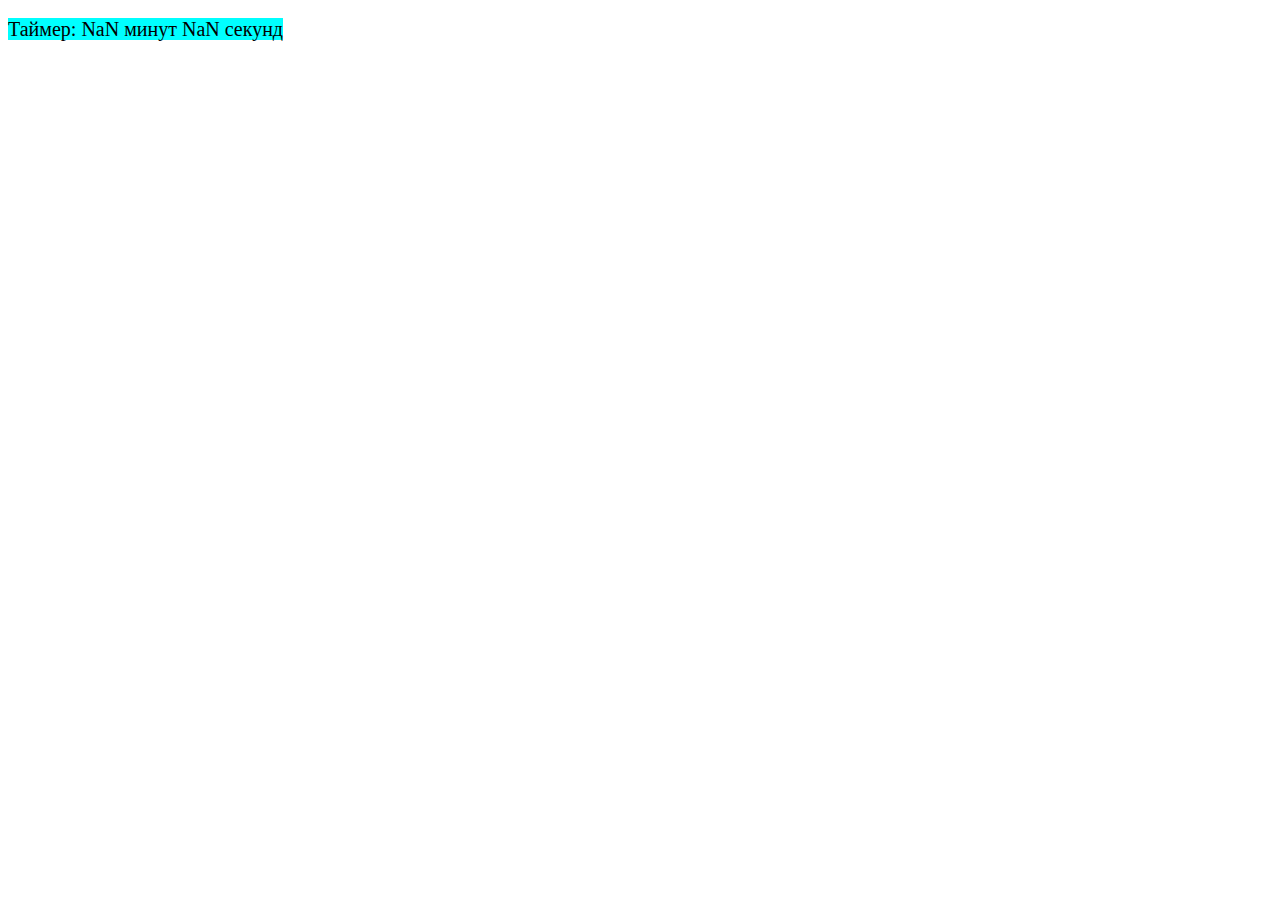
<file: Delete blocks/index.html>
<!DOCTYPE html>
<html lang="en">
<head>
    <meta charset="UTF-8">
    <meta http-equiv="X-UA-Compatible" content="IE=edge">
    <meta name="viewport" content="width=device-width, initial-scale=1.0">
    <title>HomeWork</title>
    <link rel="stylesheet" href="./style.css">
</head>
<body>
    <label id="timer"></label>
    <div class="container"></div>
    <script src="./script.js"></script>
    
</body>
</html>
</file>
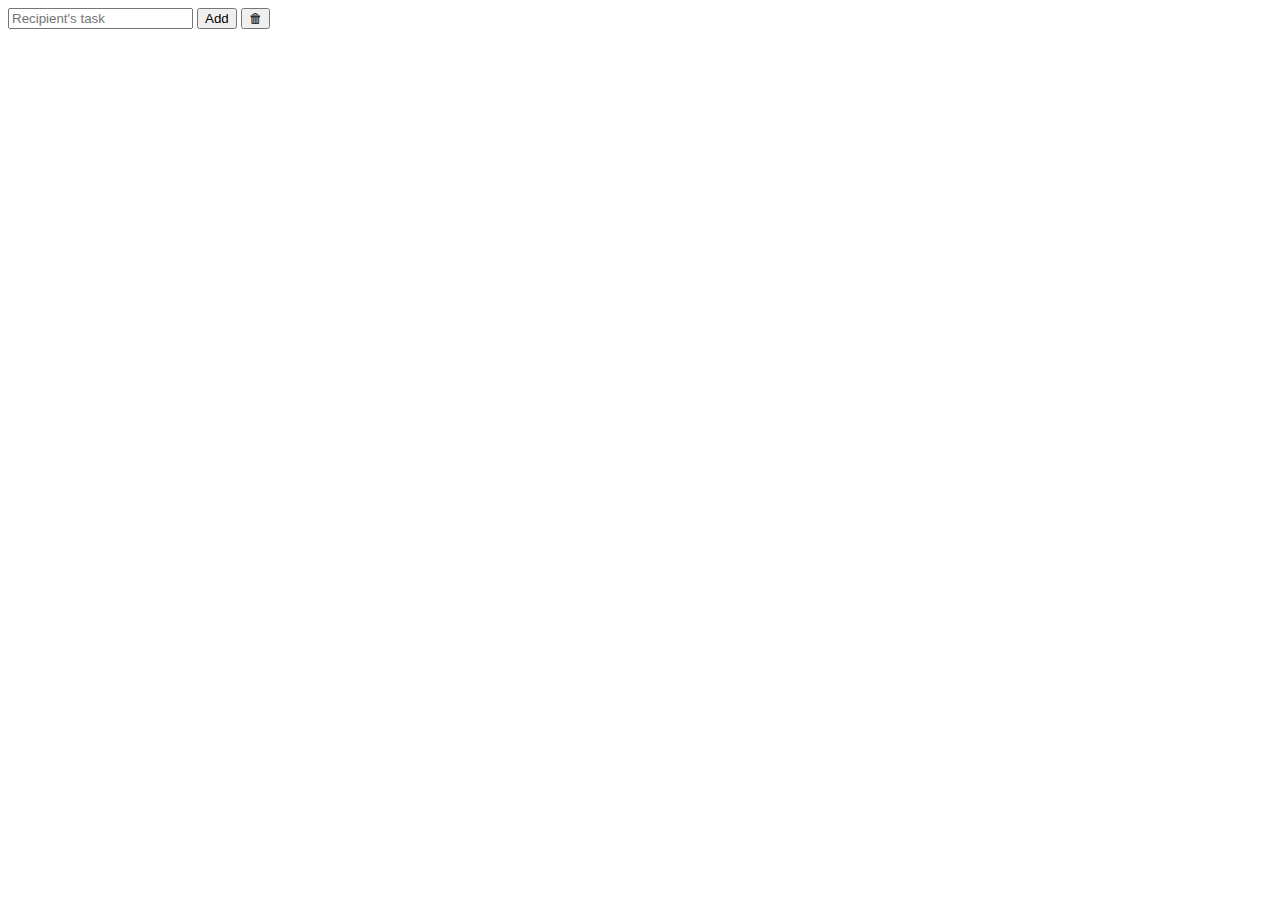
<file: ToDoList LocalStorage (удаление)/index.html>
<!DOCTYPE html>
<html lang="en">

<head>
    <meta charset="UTF-8">
    <meta http-equiv="X-UA-Compatible" content="IE=edge">
    <meta name="viewport" content="width=device-width, initial-scale=1.0">
    <title>Document</title>
    <link href="https://cdn.jsdelivr.net/npm/bootstrap@5.2.0/dist/css/bootstrap.min.css" rel="stylesheet" integrity="sha384-gH2yIJqKdNHPEq0n4Mqa/HGKIhSkIHeL5AyhkYV8i59U5AR6csBvApHHNl/vI1Bx" crossorigin="anonymous">
    <link rel="stylesheet" href="./style.css">
</head>

<body>
    <div class="container p-3">
        <form name="myForm" class="input-group mb-3">
            <input name="taskName" type="text" class="form-control" placeholder="Recipient's task" aria-describedby="button-addon2">
            <button class="btn btn-outline-secondary" type="submit" id="button-addon2">Add</button>
            <button class="btn btn-outline-secondary" type="button" id="clear">🗑</button>
        </form>



        <ul id="myList" class="list-group">
        </ul>
    </div>



    <script src="https://cdn.jsdelivr.net/npm/bootstrap@5.2.0/dist/js/bootstrap.bundle.min.js" integrity="sha384-A3rJD856KowSb7dwlZdYEkO39Gagi7vIsF0jrRAoQmDKKtQBHUuLZ9AsSv4jD4Xa" crossorigin="anonymous"></script>
    <script src="./script.js"></script>
</body>

</html>
</file>
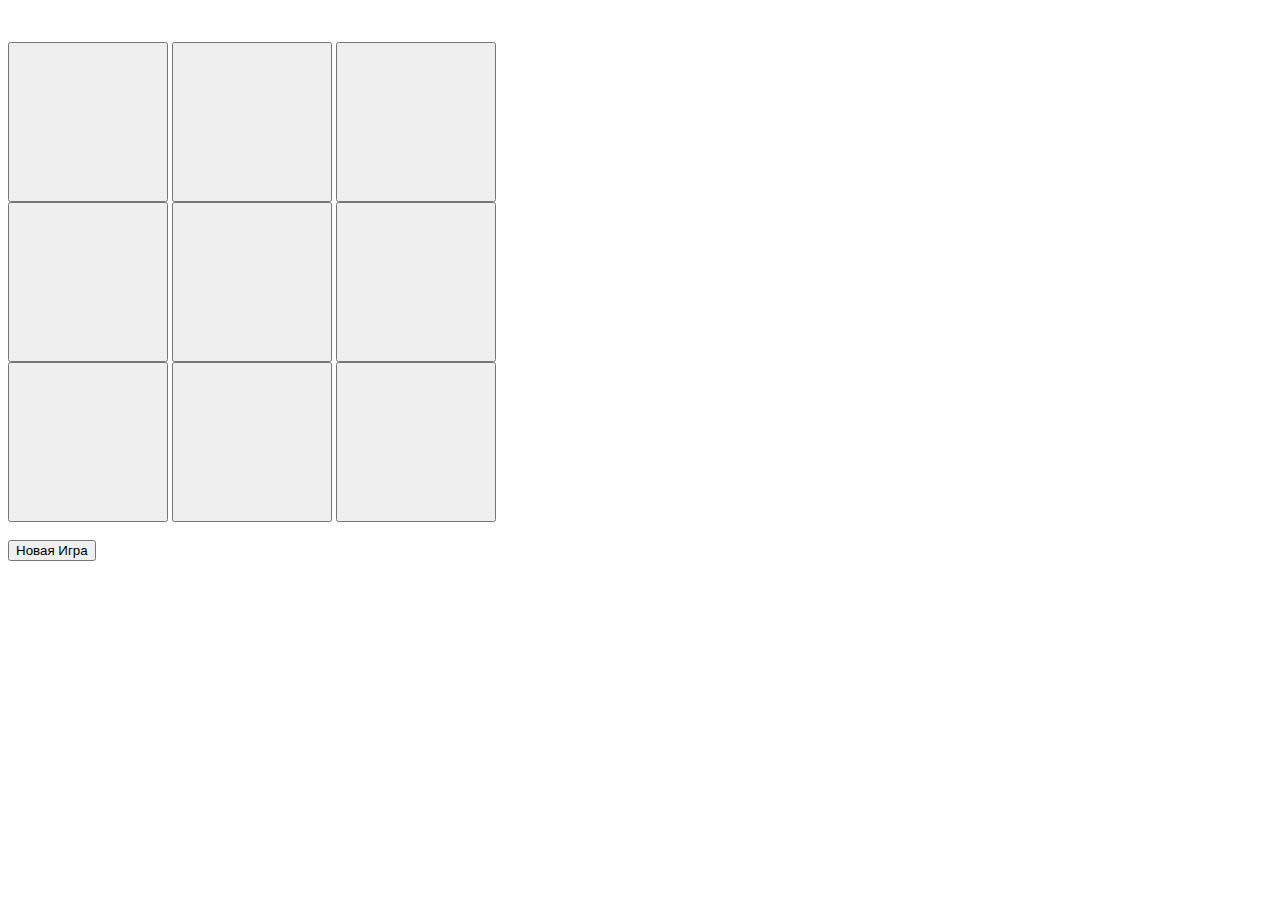
<file: XO 2 способ/index.html>
<!DOCTYPE html>
<html lang="en">
<head>
    <meta charset="UTF-8">
    <title>Document</title>
    <link rel="stylesheet" href="style.css">
</head>
<body>
    <label id ="label1"></label><br>
    <button class="btn"> &nbsp </button>
    <button class="btn"> &nbsp </button>
    <button class="btn"> &nbsp </button><br>
    <button class="btn"> &nbsp </button>
    <button class="btn"> &nbsp </button>
    <button class="btn"> &nbsp </button><br>
    <button class="btn"> &nbsp </button>
    <button class="btn"> &nbsp </button>
    <button class="btn"> &nbsp </button><br>
    <br>
    <button id="newGame">Новая Игра</button>

    <script src ="XO.js"></script>
</body>
</html>
</file>
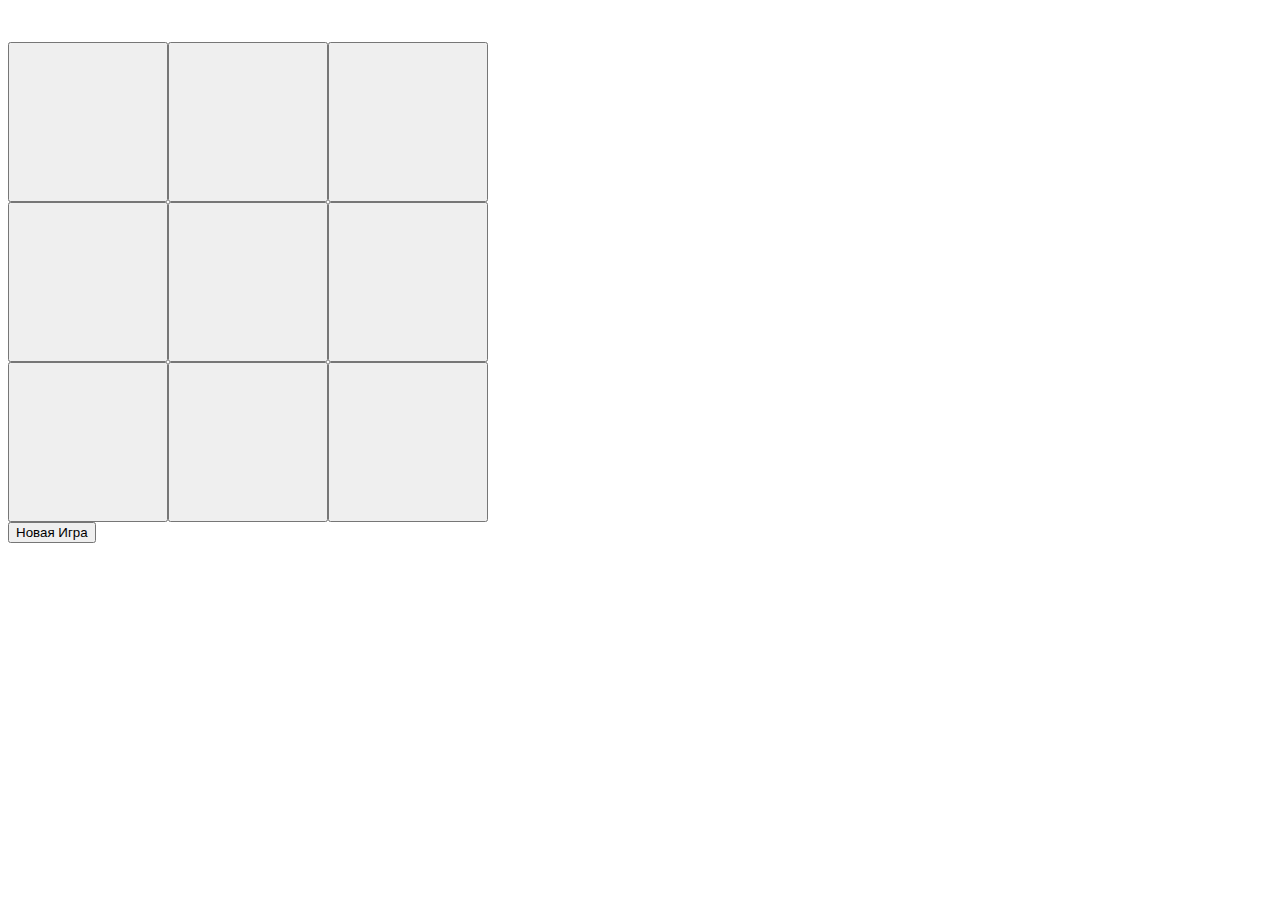
<file: XO/index.html>
<!DOCTYPE html>
<html lang="en">
<head>
    <meta charset="UTF-8">
    <meta http-equiv="X-UA-Compatible" content="IE=edge">
    <meta name="viewport" content="width=device-width, initial-scale=1.0">
    <title>HomeWork</title>
    <link rel="stylesheet" href="./style.css">
</head>
<body>
    <label id ="label1"></label><br>
    <div class="container"></div>
    <button id="newGame">Новая Игра</button>
    <script src="./script.js"></script>
    
</body>
</html>
</file>
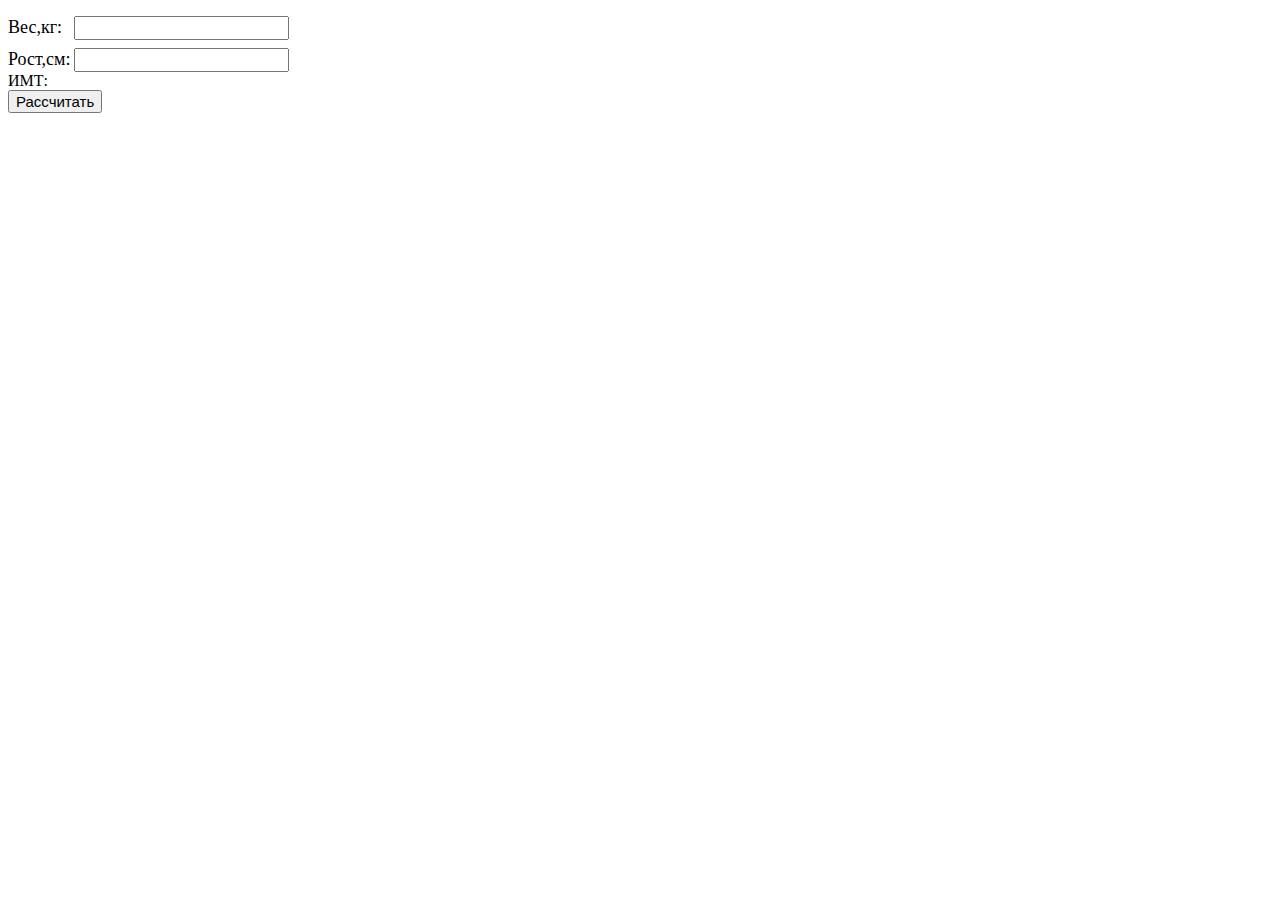
<file: Индекс массы тела/index.html>
<!DOCTYPE html>
<html lang="en">
<head>
    <meta charset="UTF-8">
    <title>Document</title>
</head>
<body>
    <label id="label1"></label>
    <input type="text" id="weight"><br>
    <label id="label2"></label>
    <input type="text" id="height"><br>
    <label id="label3">ИМТ:</label>
    <label id="label4"></label>
    <label id="label5"></label><br>
    <input type="button" id="button1" value="Рассчитать">
    <script src="script.js"></script>
</body>
</html>
</file>
<file: Delete blocks/style.css>
.box {
  width: 100px;
  height: 100px;
  background-color: red;
  border: 5px solid black;
  font-size: 50px;
  display: flex;
  align-items: center;
  justify-content: center;
  -webkit-user-select: none;
     -moz-user-select: none;
      -ms-user-select: none;
          user-select: none;
  position: relative;
  transition: 2s;
  transition-timing-function: linear;
}

#timer {
  font-size: 20px;
  position: relative;
  top: 10px;
  background-color: aqua;
}/*# sourceMappingURL=style.css.map */
</file>
<file: ToDoList LocalStorage (удаление)/style.css>
* {
  -webkit-user-select: none;
     -moz-user-select: none;
      -ms-user-select: none;
          user-select: none;
}

span,
i {
  cursor: pointer;
}

.done {
  background-color: green;
}
/*# sourceMappingURL=style.css.map */
</file>
<file: XO 2 способ/style.css>
.btn
{
    width: 160px;
    height: 160px;
    font-size: 30px;
    padding: 0%;
    margin: 0%;
}
#label1
{
    font-size: 30px;
}
</file>
<file: XO/style.css>
.btn {
  width: 160px;
  height: 160px;
  font-size: 30px;
  padding: 0%;
  margin: 0%;
}

#label1 {
  font-size: 30px;
}/*# sourceMappingURL=style.css.map */
</file>
